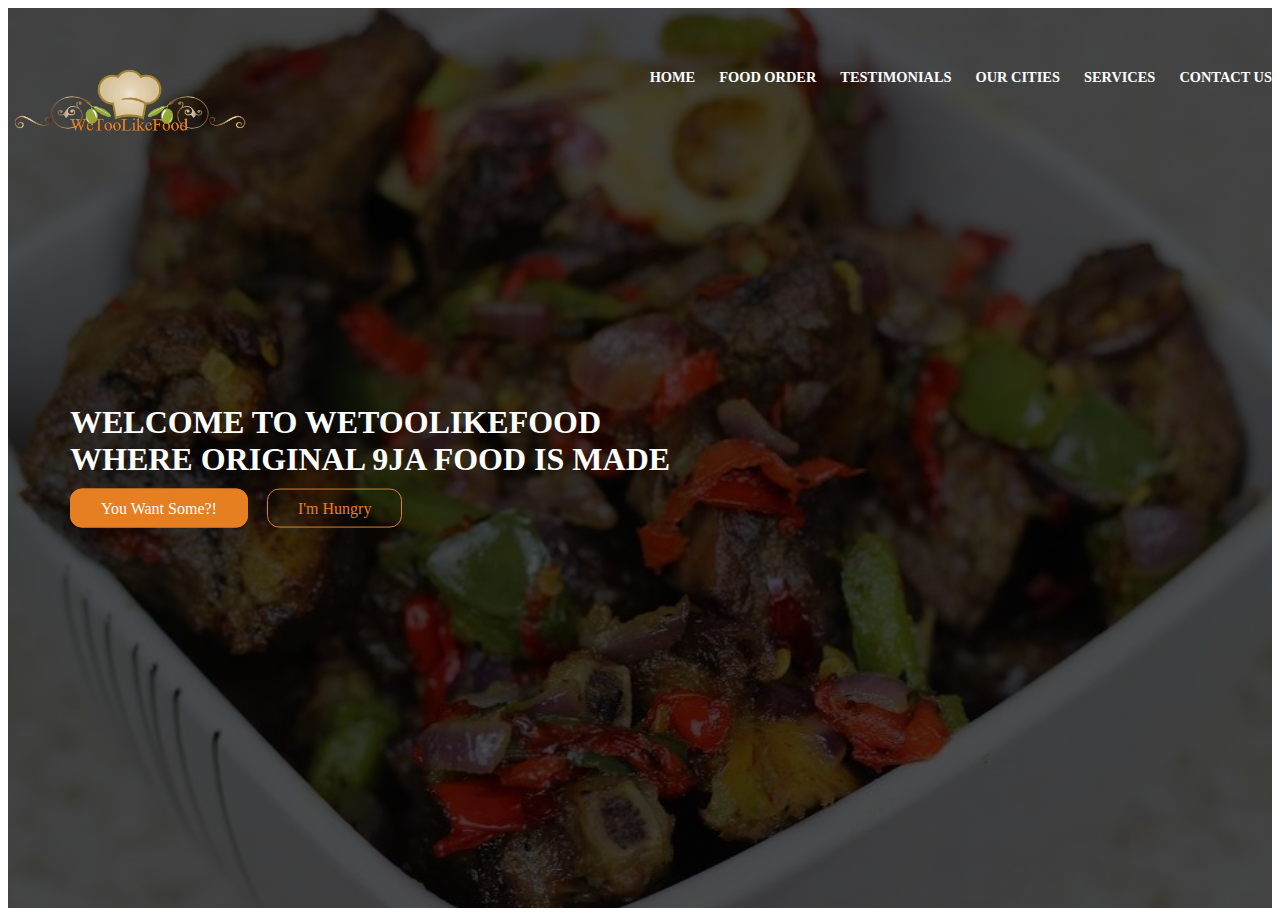
<file: index.html>
<html>
<head>
    <title>Home</title>
    <link href="style.css" rel="stylesheet" type="text/css"

    </head>
<body>

    <header>
        
        <div class="row">
            <div class="logo">
            <img src="image/image08.png"
            
            
            </DIV>
            
        <ul class="main-nav">
            <li><a href="index.html">HOME</a></li>
            <li><a href="FoodOrder.html">FOOD ORDER</a></li>
            <li><a href="Testimonials.html">TESTIMONIALS</a></li>
            <li><a href="OurCities.html">OUR CITIES</a></li>
            <li><a href="Services.html">SERVICES</a></li>
            <li><a href="contactform.html">CONTACT US</a></li>
            
            
            
            
            
            
            </ul>
        
        
        
        
        
        </div>    
        
        
        
    <div class="hero">
        <h1>WELCOME TO WETOOLIKEFOOD <br>WHERE ORIGINAL 9JA FOOD IS MADE</h1>
        <div class="button-wow">
        <a href="" class="btn btn-half">You Want Some?!</a>
        <a href="" class="btn btn-full">I'm Hungry</a>
        </div>
        </div>
 


        
        </header>




    
    
    </body>
    </head>
</file>
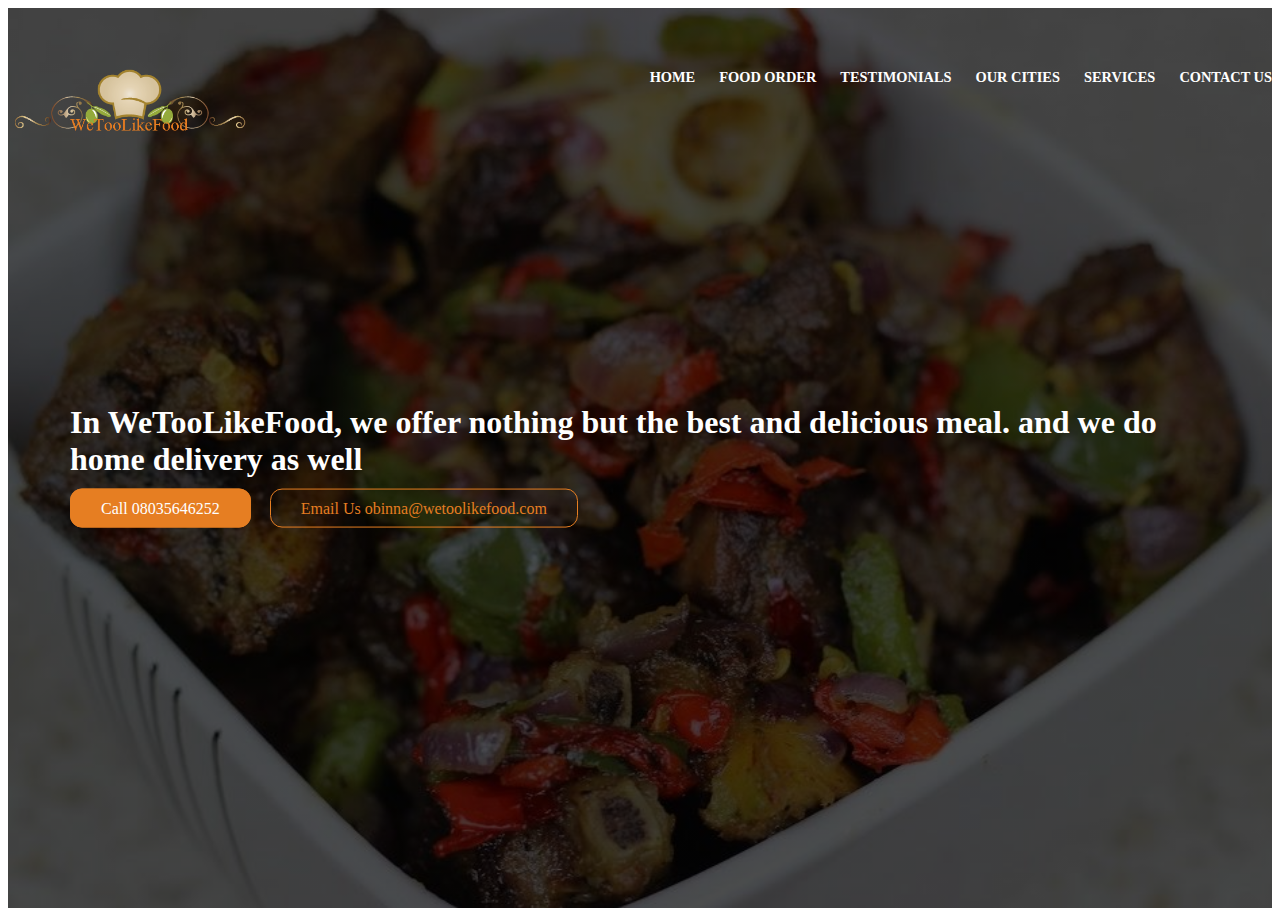
<file: contactform.html>
<html>
<head>
    <title>we to like food</title>
    <link href="style.css" rel="stylesheet" type="text/css"

    </head>
<body>

    <header>
        <div class="row">
            <div class="logo">
            <img src="image/image08.png"
            
            
            </DIV>
            
        <ul class="main-nav">
            <li><a href="index.html">HOME</a></li>
            <li><a href="FoodOrder.html">FOOD ORDER</a></li>
            <li><a href="Testimonials.html">TESTIMONIALS</a></li>
            <li><a href="OurCities.html">OUR CITIES</a></li>
            <li><a href="Services.html">SERVICES</a></li>
            <li><a href="contactform.html">CONTACT US</a></li>
            
            
            
            
            
            
            </ul>
        
        
        
        
        
        </div>    
        
        
        
    <div class="hero">
        <h1>In WeTooLikeFood, we offer nothing but the best and delicious meal. and we do home delivery as well</h1>
        <div class="button-wow">
        <a href="" class="btn btn-half">Call 08035646252</a>
        <a href="" class="btn btn-full">Email Us obinna@wetoolikefood.com</a>
        </div>
        </div>
 


        
        </header>




    
    
    </body>
    </head>
</file>
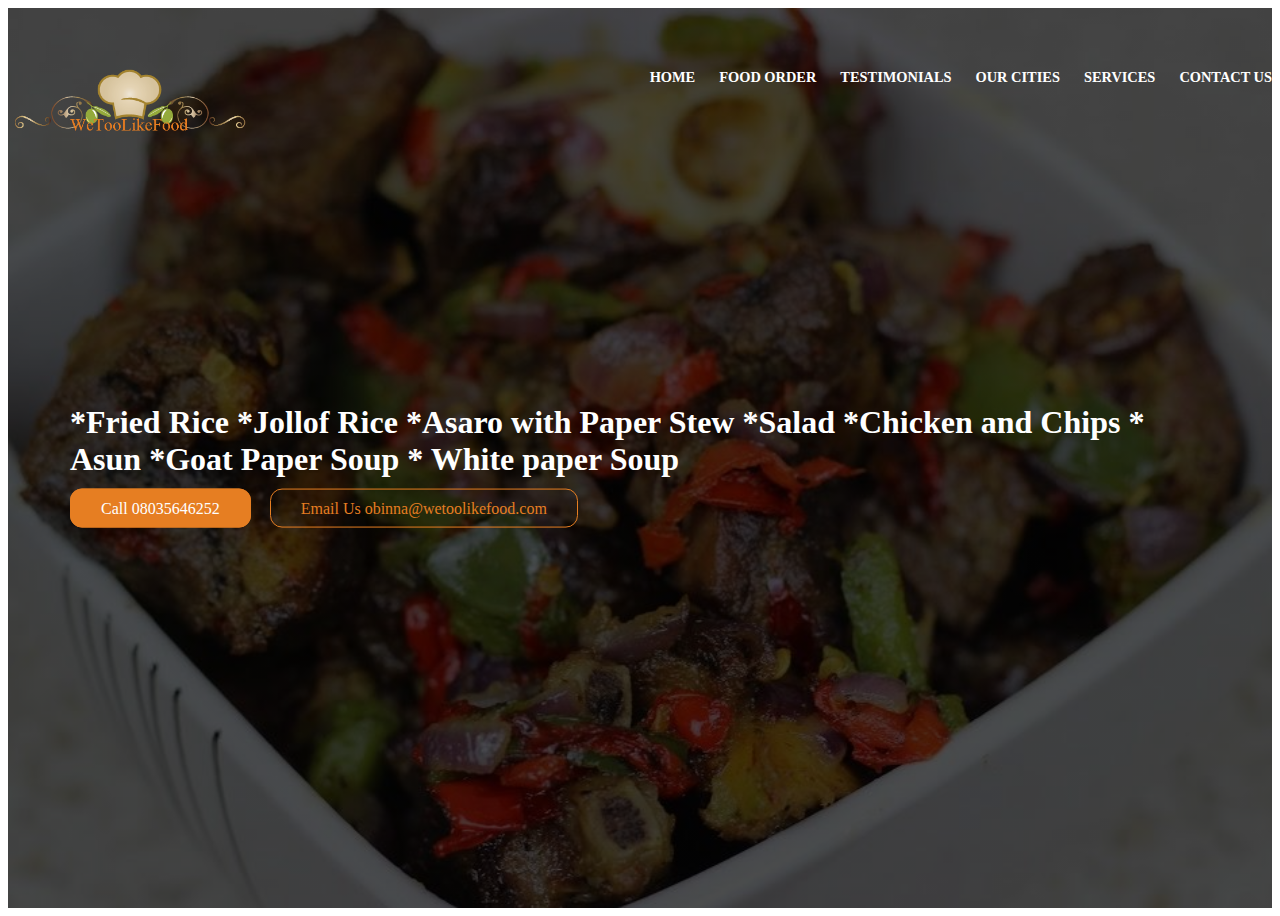
<file: FoodOrder.html>
<html>
<head>
    <title>FoodOrder</title>
    <link href="style.css" rel="stylesheet" type="text/css"

    </head>
<body>

    <header>
            <div class="row">
            <div class="logo">
            <img src="image/image08.png"
            
            
            </DIV>
        <ul class="main-nav">
            <li><a href="index.html">HOME</a></li>
            <li><a href="FoodOrder.html">FOOD ORDER</a></li>
            <li><a href="Testimonials.html">TESTIMONIALS</a></li>
            <li><a href="OurCities.html">OUR CITIES</a></li>
            <li><a href="Services.html">SERVICES</a></li>
            <li><a href="contactform.html">CONTACT US</a></li>
            
            
            
            
            
            
            </ul>
        
        
        
        
        
        </div>    
        
        
        
    <div class="hero">
        <h1>*Fried Rice *Jollof Rice *Asaro with Paper Stew *Salad *Chicken and Chips * Asun *Goat Paper Soup * White paper Soup</h1>
        <div class="button-wow">
        <a href="" class="btn btn-half">Call 08035646252</a>
        <a href="" class="btn btn-full">Email Us obinna@wetoolikefood.com</a>
        </div>
        </div>
 


        
        </header>




    
    
    </body>
    </head>
</file>
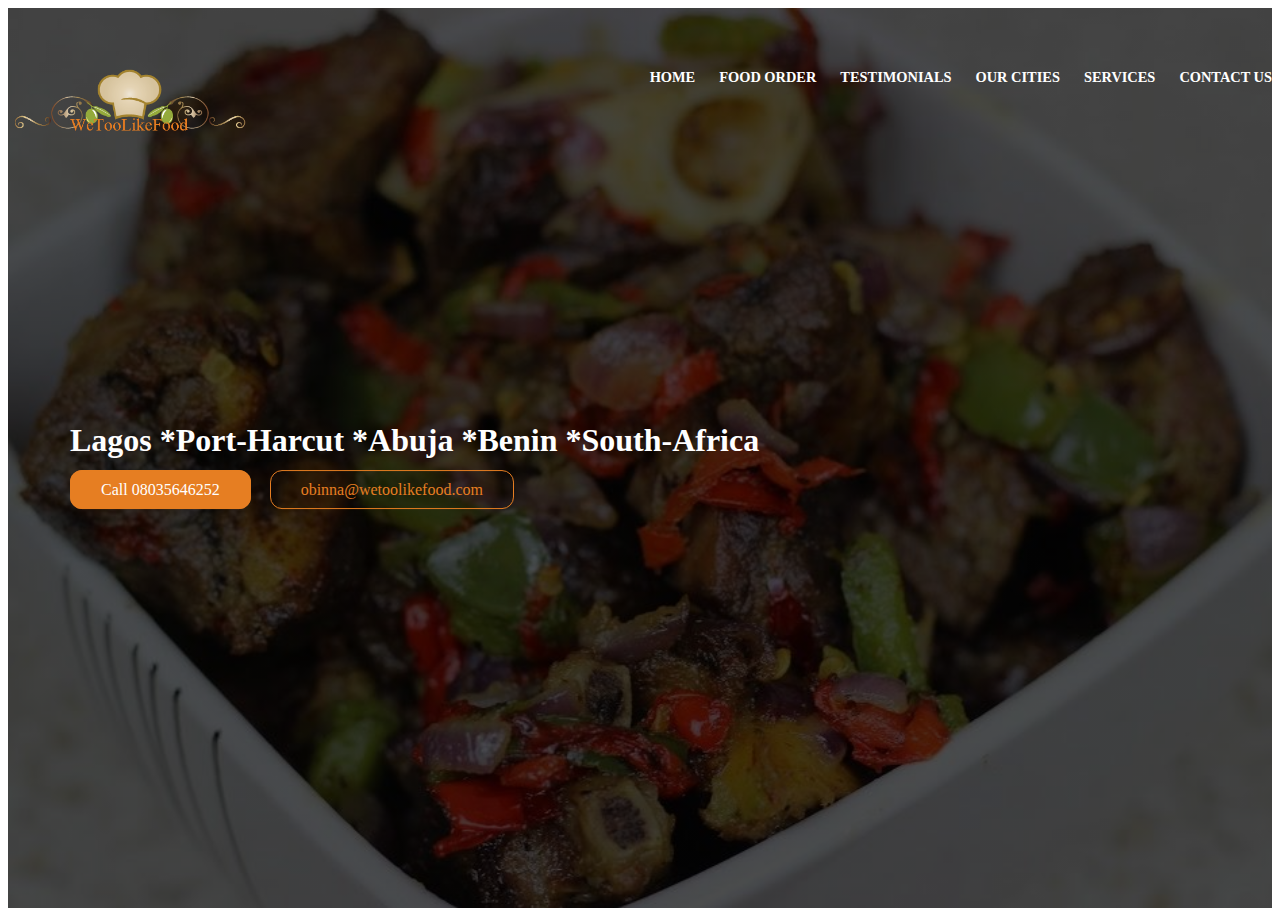
<file: OurCities.html>
<html>
<head>
    <title>Our Cities</title>
    <link href="style.css" rel="stylesheet" type="text/css"

    </head>
<body>

    <header>
        
        <div class="row">
            <div class="logo">
            <img src="image/image08.png"
            
            
            </DIV>
            
        <ul class="main-nav">
            <li><a href="index.html">HOME</a></li>
            <li><a href="FoodOrder.html">FOOD ORDER</a></li>
            <li><a href="Testimonials.html">TESTIMONIALS</a></li>
            <li><a href="OurCities.html">OUR CITIES</a></li>
            <li><a href="Services.html">SERVICES</a></li>
            <li><a href="contactform.html">CONTACT US</a></li>
            
            
            
            
            
            
            </ul>
        
        
        
        
        
        </div>    
        
        
        
    <div class="hero">
        <h1>Lagos *Port-Harcut *Abuja *Benin *South-Africa</h1>
        <div class="button-wow">
        <a href="" class="btn btn-half">Call 08035646252</a>
        <a href="" class="btn btn-full">obinna@wetoolikefood.com</a>
        </div>
        </div>
 


        
        </header>




    
    
    </body>
    </head>
</file>
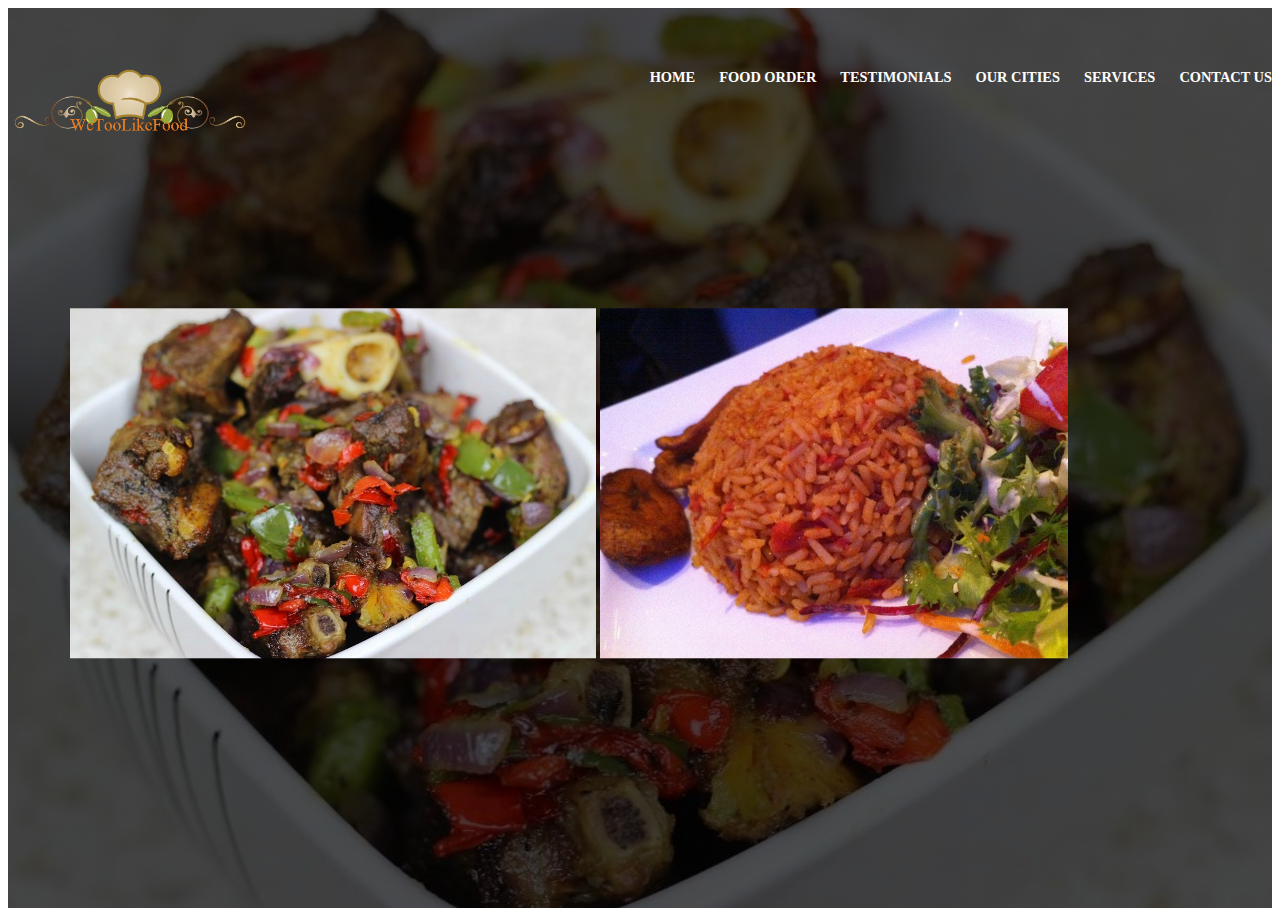
<file: Services.html>
<html>
<head>
    <title>Services</title>
    <link href="style.css" rel="stylesheet" type="text/css"

    </head>
<body>

    <header>
        
        <div class="row">
            <div class="logo">
            <img src="image/image08.png"
            
            
            </DIV>
            
        <ul class="main-nav">
            <li><a href="index.html">HOME</a></li>
            <li><a href="FoodOrder.html">FOOD ORDER</a></li>
            <li><a href="Testimonials.html">TESTIMONIALS</a></li>
            <li><a href="OurCities.html">OUR CITIES</a></li>
            <li><a href="Services.html">SERVICES</a></li>
            <li><a href="contactform.html">CONTACT US</a></li>
            
            
            
            
            
            
            </ul>
        
        
        
        
        
        </div>    
             
    <div class="hero">
        <h1></h1>
        <div class="row">
            <div class="service">
            <img src="image/image03.jpg"
            <img src="image/image04.jpg
                 </div>    
            <div class="service">
            <img src="image/image04.jpg "
            
        </div>
 


        
        </header>




    
    
    </body>
    </head>
</file>
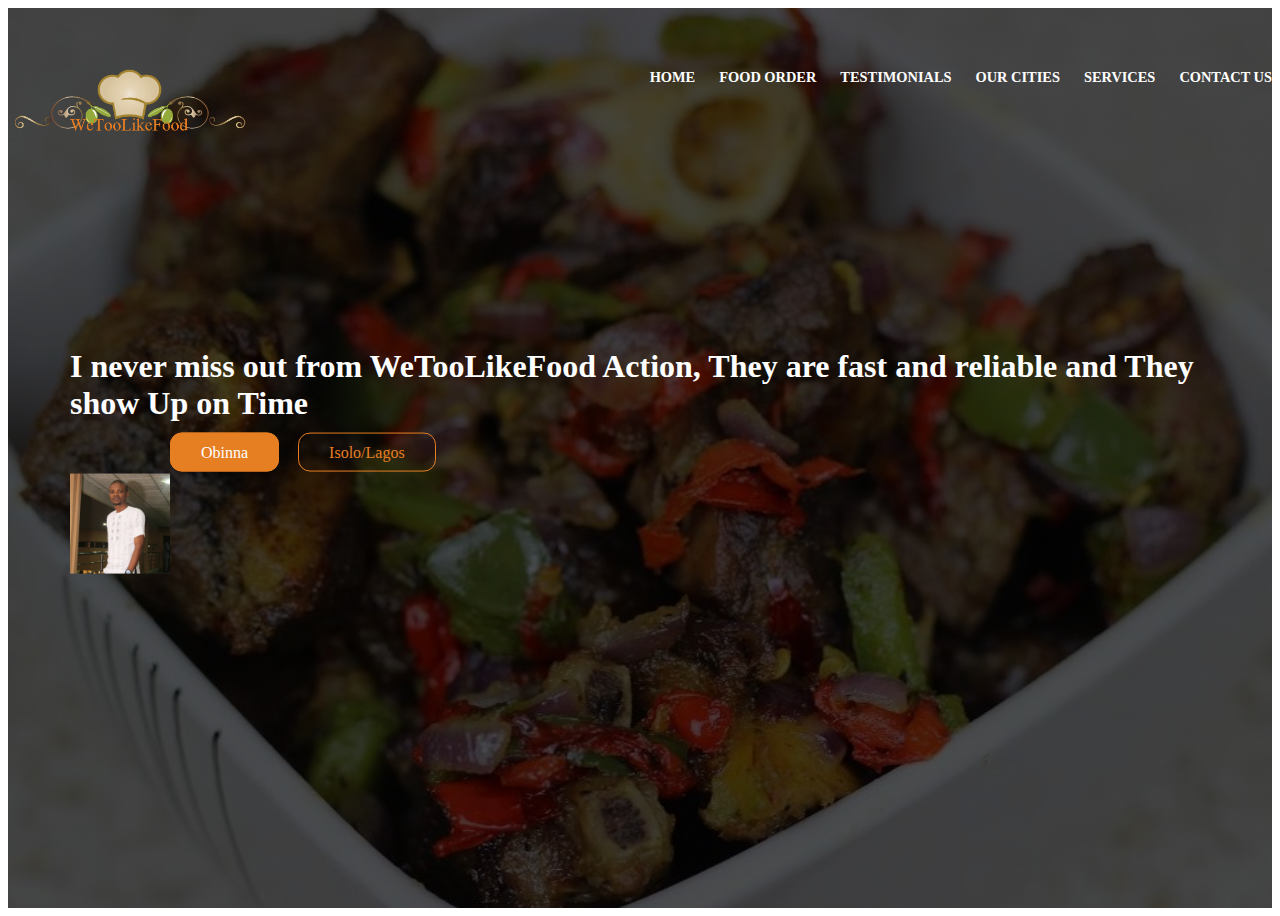
<file: Testimonials.html>
<html>
<head>
    <title>Contact Us</title>
    <link href="style.css" rel="stylesheet" type="text/css"

    </head>
<body>

    <header>
        
        <div class="row">
            <div class="logo">
            <img src="image/image08.png"
            
            
            </DIV>
            
        <ul class="main-nav">
            <li><a href="index.html">HOME</a></li>
            <li><a href="FoodOrder.html">FOOD ORDER</a></li>
            <li><a href="Testimonials.html">TESTIMONIALS</a></li>
            <li><a href="OurCities.html">OUR CITIES</a></li>
            <li><a href="Services.html">SERVICES</a></li>
            <li><a href="contactform.html">CONTACT US</a></li>
            
            
            
            
            
            
            </ul>
        
        
        
        
        
        </div>    
        
        
        
    <div class="hero">
        <h1>I never miss out from WeTooLikeFood Action, They are fast and reliable and They show Up on Time</h1>
        <div class="row">
            <div class="logo">
            <img src="image/image09.jpg"
            
            
                 </div>        
        <div class="button-wow">
        <a href="" class="btn btn-half">Obinna</a>
        <a href="" class="btn btn-full">Isolo/Lagos</a>
        </div>
        </div>
 


        
        </header>




    
    
    </body>
    </head>
</file>
<file: style.css>
*
{
    margin:0
    padding:0;
}



.row
{
    max-weight:1140px;
    margin:0 auto;
}



body
{
    font-family:tahoma;
}

.hero
{
    
    position: absolute;
    width:1140px;
    top:50%;
    left:50%;
    transform: translate(-50%,-50%);
}


header
{
    background-image:linear-gradient(rgba(0,0,0,0.7),rgba(0,0,0,0.7)),url(image/image03.jpg);
    height:100vh;
    background-position: center;
    background-size:cover;
}

h1
{
    color:white;
}




.main-nav
{
    list-style: none;
    float:right;
    margin-top:60px;
}


.main-nav li
{
    
    
    display: inline-block;
    margin-left:20px;
}

.main-nav li a
{
    color:white;
    text-decoration: none;
    font-size:90%;
    font-weight: bold;
    
}

.main-nav li a:hover
{
    color:#e67e22;
    border-bottom:2px solid #e67e22;
    transition:all 0.5s ease-in;
    padding: 15px 0;
}



.logo img
{
    height:100px;
    float: left;
    margin-top: 30px;
}


.service img
{
   height:350px;
    float: none;
    margin-top: 50px; 
}




.btn
{
    
    
    border:1px solid #e67e22;
    padding: 10px 30px;
    color: #e67e22;
    text-decoration: none;
    border-radius: 12px;
    margin-right: 15px;
}

.button-wow
{
    margine-top:40px;
}



.btn-half
{
 background-color: #e67e22;
    color:white;
     
}



.btn-full:hover
{
    background-color: #e67#22;
    color:white;
    transition:all 0.5s ease-in; 
}
</file>
